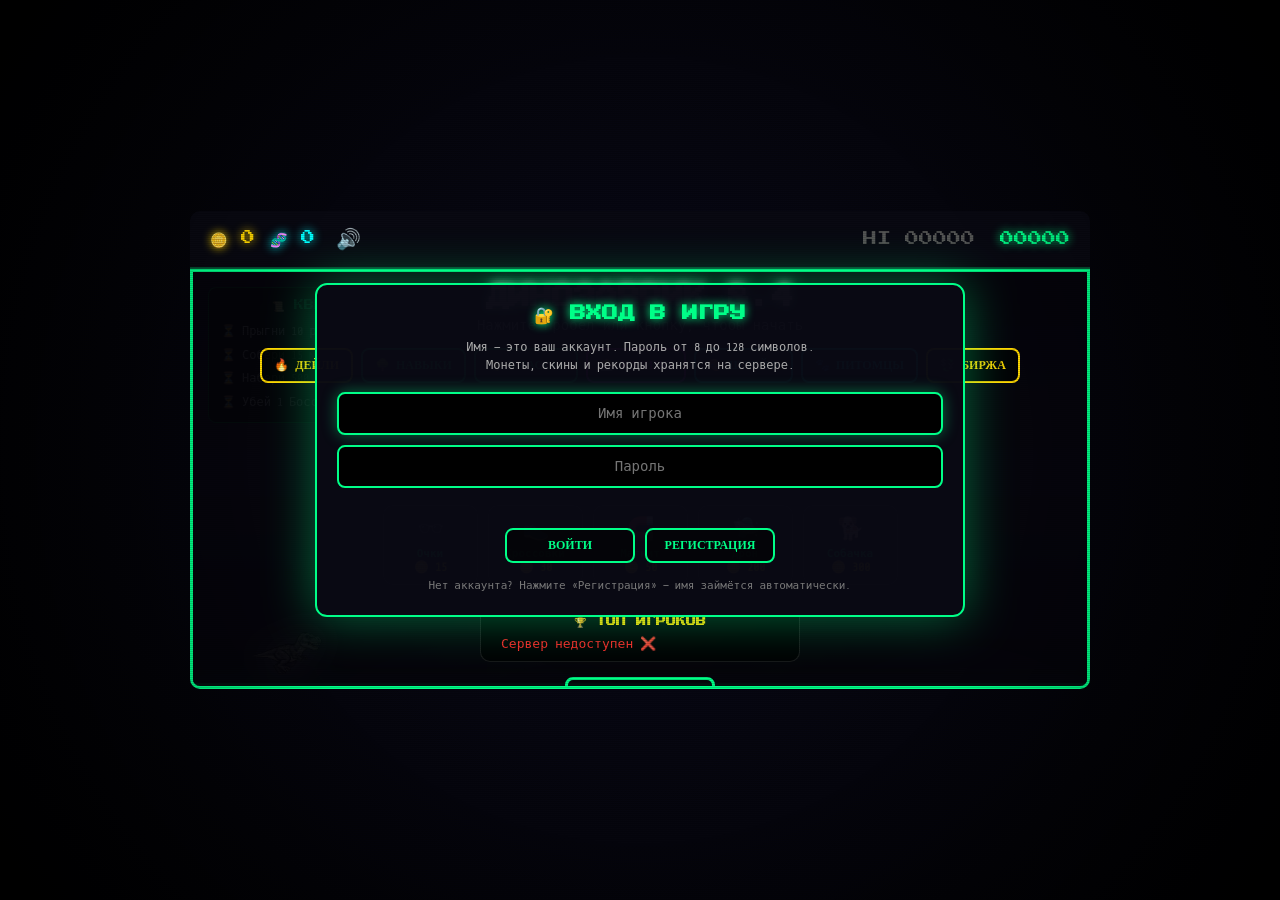
<file: index.html>
<!DOCTYPE html>
<html lang="ru">
<head>
    <meta charset="UTF-8">
    <meta name="viewport" content="width=device-width, initial-scale=1.0, maximum-scale=1.0, user-scalable=no, viewport-fit=cover">
    <meta name="apple-mobile-web-app-capable" content="yes">
    <meta name="apple-mobile-web-app-status-bar-style" content="black-translucent">
    <title>Dino Ultimate RPG 8.4</title>
    <link rel="preconnect" href="https://fonts.googleapis.com">
    <link rel="preconnect" href="https://fonts.gstatic.com" crossorigin>
    <link href="https://fonts.googleapis.com/css2?family=Press+Start+2P&family=Share+Tech+Mono&display=swap" rel="stylesheet">
    <link rel="stylesheet" href="style.css">
</head>
<body>

    <div class="crt-overlay"></div>
    <div class="vignette"></div>

    <div class="top-panel">
        <div class="hud-left">
            <div id="coins-display">🪙 0</div>
            <div id="dna-display">🧬 0</div>
            <div id="loop-badge" style="display:none;">♾️ x1</div>
            <div id="god-badge" style="display:none;">👻</div>
            <div id="daily-badge" style="display:none; color:#ffd700; font-size:10px;">🔥 DAILY</div>
            <button id="mute-btn" class="icon-btn">🔊</button>
            <div id="player-badge" style="display:none;">
                <span id="player-badge-name">—</span>
                <button id="logout-btn" class="icon-btn" title="Выйти из аккаунта">🚪</button>
            </div>
        </div>
        <div class="score-board">
            <span id="high-score">HI 00000</span>
            <span id="score">00000</span>
        </div>
    </div>

    <div class="game-container biome-desert" id="main-game">
        <div class="bg-hypnotic"></div>
        <div class="bg-layer bg-far"></div>
        <div class="bg-layer bg-near"></div>
        <div class="ground-line"></div>
        <div id="world-boss-bar"><div id="world-boss-fill"></div></div>

        <div id="lives-display" style="display:none;">❤️</div>
        <div id="event-banner" style="display:none;"></div>

        <div id="boss-hp-container" style="display: none;">
            <div id="boss-name">БОСС</div>
            <div id="boss-hp-bar"><div id="boss-hp-fill"></div></div>
        </div>

        <div id="combo-display" style="display:none;">COMBO x2!</div>
        <div id="active-buffs"></div>
        <div id="active-artifacts"></div>
        <div id="pet-drone" style="display:none;">🛸</div>
        <div id="pet-dog" style="display:none;">🐕</div>

        <div class="quest-panel">
            <div class="quest-title">📜 КВЕСТЫ</div>
            <div id="quest-list"></div>
        </div>

        <div id="clouds" style="z-index: 1; position: absolute; inset: 0; pointer-events: none;"></div>
        <div id="trail-container" style="z-index: 9; position: absolute; inset: 0; pointer-events: none;"></div>
        <div id="obstacles" style="z-index: 5; position: absolute; inset: 0; pointer-events: none;"></div>
        <div id="coins-container" style="z-index: 6; position: absolute; inset: 0; pointer-events: none;"></div>
        <div id="powerups-container" style="z-index: 7; position: absolute; inset: 0; pointer-events: none;"></div>
        <div id="particles-container" style="z-index: 9; position: absolute; inset: 0; pointer-events: none;"></div>
        <div id="boss-container" style="z-index: 8; position: absolute; inset: 0; pointer-events: none;"></div>

        <div class="player" id="player-character"></div>

        <div id="auth-modal" class="modal auth-modal" style="display: none;">
            <h2>🔐 ВХОД В ИГРУ</h2>
            <p class="auth-hint">Имя — это ваш аккаунт. Пароль от 8 до 128 символов.<br>Монеты, скины и рекорды хранятся на сервере.</p>
            <div class="auth-fields">
                <input id="auth-name-input" type="text" maxlength="20" autocomplete="username" placeholder="Имя игрока">
                <input id="auth-password-input" type="password" maxlength="128" autocomplete="current-password" placeholder="Пароль">
            </div>
            <div id="auth-error" class="auth-error"></div>
            <div class="auth-actions">
                <button id="auth-login-btn" class="action-btn">ВОЙТИ</button>
                <button id="auth-register-btn" class="action-btn">РЕГИСТРАЦИЯ</button>
            </div>
            <p class="auth-note">Нет аккаунта? Нажмите «Регистрация» — имя займётся автоматически.</p>
        </div>

        <div id="game-menu">
            <h1 id="menu-title">ДИНОЗАВРИК 8.4</h1>
            <p id="menu-text">Нажмите Пробел или кнопку, чтобы начать</p>
            
            <div class="menu-actions">
                <button id="daily-challenge-btn" class="action-btn" style="border-color:#ffd700; color:#ffd700;">🔥 ДЕЙЛИ</button>
                <button id="skill-btn" class="action-btn">🌳 НАВЫКИ</button>
                <button id="skins-btn" class="action-btn">🦖 КЛАССЫ</button>
                <button id="roulette-btn" class="action-btn" style="border-color:#ff00ff; color:#ff00ff;">🎰 КАЗИНО</button>
                <button id="trail-btn" class="action-btn" style="border-color:#00ffff; color:#00ffff;">🎨 ШЛЕЙФ</button>
                <button id="pets-btn" class="action-btn" style="border-color:#00ffff; color:#00ffff;">🐾 ПИТОМЦЫ</button>
                <button id="exchange-btn" class="action-btn" style="border-color:#ffd700; color:#ffd700;">💱 БИРЖА</button>
                <button id="world-boss-btn" class="action-btn" style="border-color:#ff2a2a; color:#ff2a2a;">🌍 МИРОВОЙ БОСС</button>
                <button id="god-mode-btn" class="action-btn">💀 БЕССМЕРТИЕ: ВЫКЛ</button>
                <a href="leaderboard.html" class="action-btn">🏆 РЕКОРДЫ</a>
            </div>

            <div class="checkpoint-selector">
                <span>Стартовать с:</span>
                <select id="start-biome-select">
                    <option value="0">Пустыня</option>
                    <option value="1" disabled>Джунгли</option>
                    <option value="2" disabled>Ледники</option>
                    <option value="3" disabled>Вулкан</option>
                    <option value="4" disabled>Киберпанк</option>
                </select>
            </div>

            <div class="shop-container">
                <button id="buy-glasses-btn" class="shop-btn"><span class="icon">🕶️</span><span class="title">Очки</span><span class="price">🪙 15</span></button>
                <button id="buy-shoes-btn" class="shop-btn"><span class="icon">👟</span><span class="title">Кроссовки</span><span class="price">🪙 30</span></button>
                <button id="buy-magnet-btn" class="shop-btn"><span class="icon">🧲</span><span class="title">Магнит</span><span class="price">🪙 50</span></button>
                <button id="buy-pet-btn" class="shop-btn"><span class="icon">🛸</span><span class="title">Дрон</span><span class="price">🪙 200</span></button>
                <button id="buy-dog-btn" class="shop-btn"><span class="icon">🐕</span><span class="title">Собачка</span><span class="price">🪙 300</span></button>
            </div>

            <div class="leaderboard">
                <h3>🏆 ТОП ИГРОКОВ</h3>
                <div id="leaderboard-list">Загрузка...</div>
            </div>

            <input type="text" id="player-name-input" placeholder="Введите имя для рекорда" maxlength="20" style="display: none;">
            <button id="save-record-btn" style="display: none;">💾 СОХРАНИТЬ РЕКОРД</button>
            <button id="start-btn">ИГРАТЬ</button>
        </div>

        <div id="skill-modal" class="modal" style="display: none;">
            <h2>🌳 ДРЕВО НАВЫКОВ</h2>
            <div class="skill-tree">
                <div class="skill-branch">
                    <h3>⚔️ СИЛА</h3>
                    <button class="skill-btn" data-id="f_dmg">Урон оружия x2<br><small>30 🧬</small></button>
                    <button class="skill-btn" data-id="f_hp">+1 жизнь<br><small>50 🧬</small></button>
                </div>
                <div class="skill-branch">
                    <h3>🏃 ЛОВКОСТЬ</h3>
                    <button class="skill-btn" data-id="a_jump">Прыжок +20%<br><small>30 🧬</small></button>
                    <button class="skill-btn" data-id="a_magnet">Магнит x2<br><small>50 🧬</small></button>
                </div>
                <div class="skill-branch">
                    <h3>🍀 УДАЧА</h3>
                    <button class="skill-btn" data-id="l_coin">Монеты x2<br><small>30 🧬</small></button>
                    <button class="skill-btn" data-id="l_event">Удача в событиях<br><small>50 🧬</small></button>
                </div>
            </div>
            <button class="close-modal-btn">ЗАКРЫТЬ</button>
        </div>

        <div id="skins-modal" class="modal" style="display: none;">
            <h2>🦖 ВЫБОР КЛАССА</h2>
            <div class="skins-grid" id="skins-grid"></div>
            <button class="close-modal-btn">ЗАКРЫТЬ</button>
        </div>

        <div id="story-modal" class="modal story-modal" style="display: none;">
            <h2 id="story-title">ГЛАВА 1</h2>
            <div id="story-text" class="story-text"></div>
            <button id="story-next-btn" class="action-btn" style="font-size: 14px; padding: 12px 30px; margin-top: 20px;">ВПЕРЕД ▶</button>
        </div>

        <div id="artifact-modal" class="modal artifact-modal" style="display: none;">
            <h2>🎁 ВЫБЕРИ АРТЕФАКТ</h2>
            <p style="color: #aaa; font-size: 12px; margin-bottom: 15px;">Они изменят твой забег навсегда!</p>
            <div class="artifact-grid" id="artifact-grid"></div>
        </div>

        <div id="altar-modal" class="modal altar-modal" style="display: none; border-color: #ff00ff;">
            <h2 style="color: #ff00ff; text-shadow: 0 0 10px #ff00ff;">☠️ АЛТАРЬ КРОВИ</h2>
            <div class="story-text" style="text-align: center; font-size: 14px;">
                Древний дух предлагает сделку:<br><br>
                Ты отдаешь <strong>1 сердце ❤️</strong><br>
                Взамен получаешь <strong>3 случайных артефакта 🎁</strong>
            </div>
            <div style="display: flex; gap: 10px; justify-content: center; margin-top: 20px;">
                <button id="altar-accept-btn" class="action-btn" style="border-color: #ff00ff; color: #ff00ff;">СДЕЛКА</button>
                <button id="altar-decline-btn" class="action-btn" style="border-color: #555; color: #888;">ОТКАЗАТЬСЯ</button>
            </div>
        </div>

        <div id="roulette-modal" class="modal roulette-modal casino-modal" style="display: none;">
    <h2 style="color: #ff00ff; text-shadow: 0 0 10px #ff00ff;">🎰 КАЗИНО «DINO LUCK»</h2>
    <div class="casino-stats">
        🪙 <span id="casino-coins-display">0</span>
        <span class="casino-stats-mini" id="casino-wagered">Поставлено: 0</span>
        <span class="casino-stats-mini" id="casino-won">Выиграно: 0</span>
    </div>

    <div class="casino-tabs">
        <button class="casino-tab-btn active" data-tab="roulette">🎰 Рулетка</button>
        <button class="casino-tab-btn" data-tab="coinflip">🪙 Монетка</button>
        <button class="casino-tab-btn" data-tab="dice">🎲 Кости</button>
        <button class="casino-tab-btn" data-tab="jackpot">💎 Джекпот</button>
    </div>

    <!-- РУЛЕТКА -->
    <div class="casino-panel active" data-panel="roulette">
        <p style="color: #aaa; font-size: 12px; margin: 10px 0;">Ставка: <strong style="color:#ffd700;">50 🪙</strong></p>
        <div class="roulette-slots">
            <div class="roulette-slot" id="slot-1">🎁</div>
            <div class="roulette-slot" id="slot-2">🎁</div>
            <div class="roulette-slot" id="slot-3">🎁</div>
        </div>
        <div id="roulette-result" class="roulette-result" style="display:none;"></div>
        <button id="roulette-spin-btn" class="action-btn" style="border-color: #ff00ff; color: #ff00ff; font-size: 14px; padding: 12px 30px; margin-top: 15px;">КРУТИТЬ (50 🪙)</button>
    </div>

    <!-- МОНЕТКА -->
    <div class="casino-panel" data-panel="coinflip" style="display:none;">
        <p style="color: #aaa; font-size: 12px; margin: 10px 0;">Ставка: <strong style="color:#ffd700;">25 🪙</strong> · Выигрыш: <strong style="color:#00ff88;">x2</strong></p>
        <div class="coin-flip-display" id="coin-flip-display">🪙</div>
        <div id="coinflip-result" class="roulette-result" style="display:none;"></div>
        <div style="display:flex; gap:10px; justify-content:center; margin-top:15px; flex-wrap:wrap;">
            <button id="coinflip-heads-btn" class="action-btn" style="border-color:#ffd700; color:#ffd700;">👑 ОРЁЛ (25 🪙)</button>
            <button id="coinflip-tails-btn" class="action-btn" style="border-color:#00ffff; color:#00ffff;">🪙 РЕШКА (25 🪙)</button>
        </div>
    </div>

    <!-- КОСТИ -->
    <div class="casino-panel" data-panel="dice" style="display:none;">
        <p style="color: #aaa; font-size: 12px; margin: 10px 0;">Ставка: <strong style="color:#ffd700;">10 🪙</strong> · Выигрыш: <strong style="color:#00ff88;">x5</strong></p>
        <div class="dice-display" id="dice-display">🎲</div>
        <div class="dice-grid" id="dice-grid">
            <button class="dice-btn" data-value="1">1</button>
            <button class="dice-btn" data-value="2">2</button>
            <button class="dice-btn" data-value="3">3</button>
            <button class="dice-btn" data-value="4">4</button>
            <button class="dice-btn" data-value="5">5</button>
            <button class="dice-btn" data-value="6">6</button>
        </div>
        <div id="dice-result" class="roulette-result" style="display:none;"></div>
        <button id="dice-roll-btn" class="action-btn" style="border-color:#00ff88; color:#00ff88; margin-top:15px;">БРОСИТЬ (10 🪙)</button>
    </div>

    <!-- ДЖЕКПОТ -->
    <div class="casino-panel" data-panel="jackpot" style="display:none;">
        <p style="color: #aaa; font-size: 12px; margin: 10px 0;">Ставка: <strong style="color:#ffd700;">150 🪙</strong> · Шанс на <strong style="color:#ff00ff;">ДЖЕКПОТ</strong></p>
        <div class="roulette-slots">
            <div class="roulette-slot" id="jackpot-slot-1">💎</div>
            <div class="roulette-slot" id="jackpot-slot-2">💎</div>
            <div class="roulette-slot" id="jackpot-slot-3">💎</div>
        </div>
        <div id="jackpot-result" class="roulette-result" style="display:none;"></div>
        <button id="jackpot-spin-btn" class="action-btn" style="border-color: #ff00ff; color: #ff00ff; font-size: 14px; padding: 12px 30px; margin-top: 15px;">КРУТИТЬ (150 🪙)</button>
    </div>

    <button class="close-modal-btn roulette-close-btn">ЗАКРЫТЬ</button>
</div>

        <div id="trail-modal" class="modal" style="display: none; border-color: #00ffff; box-shadow: 0 0 50px rgba(0,255,255,0.4);">
            <h2 style="color: #00ffff; text-shadow: 0 0 10px #00ffff;">🎨 ВЫБОР ШЛЕЙФА</h2>
            <p style="color: #aaa; font-size: 12px; margin: 10px 0;">Шлейфы можно выиграть в рулетке.</p>
            <div class="trail-grid" id="trail-grid"></div>
            <button class="close-modal-btn">ЗАКРЫТЬ</button>
        </div>

        <div id="exchange-modal" class="modal" style="display: none; border-color: #ffd700; box-shadow: 0 0 50px rgba(255,215,0,0.4);">
            <h2 style="color: #ffd700; text-shadow: 0 0 10px #ffd700;">💱 БИРЖА ДНК</h2>
            <div class="exchange-rate" id="exchange-rate-display">Курс: 1 🧬 = ? 🪙</div>
            <div style="color: #aaa; font-size: 11px; margin: 10px 0 20px 0;">Курс обновляется каждый день в 00:00 UTC</div>
            <div class="exchange-buttons">
                <button id="exchange-buy-btn" class="action-btn" style="border-color: #00ff88; color: #00ff88;">КУПИТЬ 10 🧬</button>
                <button id="exchange-sell-btn" class="action-btn" style="border-color: #ff8c00; color: #ff8c00;" disabled title="Продажа ДНК отключена: сервер не может проверить клиентскую ДНК">ПРОДАЖА ОТКЛЮЧЕНА</button>
            </div>
            <p class="exchange-note">Продажа ДНК отключена: сервер не может проверить клиентскую ДНК, поэтому такие монеты было бы слишком легко накрутить.</p>
            <div style="margin-top: 20px; color: #888; font-size: 13px;">
                Баланс: <span style="color:#ffd700;">🪙 <span id="exchange-coins">0</span></span> · 
                <span style="color:#00ffff;">🧬 <span id="exchange-dna">0</span></span>
            </div>
            <button class="close-modal-btn exchange-close-btn">ЗАКРЫТЬ</button>
        </div>

        <div id="pets-modal" class="modal" style="display: none; border-color: #00ffff; box-shadow: 0 0 50px rgba(0,255,255,0.4);">
            <h2 style="color: #00ffff; text-shadow: 0 0 10px #00ffff;">🐾 ЭВОЛЮЦИЯ ПИТОМЦЕВ</h2>
            <p style="color: #aaa; font-size: 12px; margin: 10px 0;">Улучшайте питомцев за ДНК 🧬</p>
            <div class="pets-grid">
                <div class="pet-card" id="dog-card">
                    <div class="pet-icon">🐕</div>
                    <div class="pet-name">Собачка</div>
                    <div class="pet-level" id="dog-level-display">Ур. 1</div>
                    <div class="pet-stats" id="dog-stats-display"></div>
                    <button id="dog-upgrade-btn" class="pet-upgrade-btn">УЛУЧШИТЬ</button>
                </div>
                <div class="pet-card" id="drone-card">
                    <div class="pet-icon">🛸</div>
                    <div class="pet-name">Дрон</div>
                    <div class="pet-level" id="drone-level-display">Ур. 1</div>
                    <div class="pet-stats" id="drone-stats-display"></div>
                    <button id="drone-upgrade-btn" class="pet-upgrade-btn">УЛУЧШИТЬ</button>
                </div>
            </div>
            <button class="close-modal-btn pets-close-btn">ЗАКРЫТЬ</button>
        </div>

        <!-- НОВОЕ: Модалка Мирового Босса -->
        <div id="world-boss-modal" class="modal world-boss-modal" style="display: none;">
            <div class="wb-header" id="world-boss-title">🌍 МИРОВОЙ БОСС</div>
            <div class="wb-hp-container">
                <div class="wb-hp-fill" id="world-boss-hp-fill"></div>
                <div class="wb-hp-text" id="world-boss-hp-text">0 / 0 HP</div>
            </div>
            <div class="wb-status" id="world-boss-status">Загрузка...</div>
            <div style="color:#aaa; font-size:12px; margin:10px 0;">Ваш вклад: <span id="world-boss-your-damage" style="color:#00ff88; font-weight:bold;">0</span></div>
            <div class="wb-top-list" id="world-boss-top-list">Загрузка...</div>
            <button id="world-boss-claim-btn" class="action-btn wb-claim-btn" style="display:none;">🎁 ЗАБРАТЬ НАГРАДУ (500 🪙 + 200 🧬)</button>
            <div style="margin-top: 10px; display: flex; gap: 10px; justify-content: center; flex-wrap: wrap;">
                <button id="world-boss-refresh-btn" class="action-btn" style="border-color:#00ffff; color:#00ffff;">🔄 ОБНОВИТЬ</button>
                <button class="close-modal-btn world-boss-close-btn">ЗАКРЫТЬ</button>
            </div>
        </div>
    </div>

    <div class="mobile-controls">
        <button id="mobile-jump-btn">⬆️</button>
    </div>

    <script src="script.js"></script>
</body>
</html>
</file>
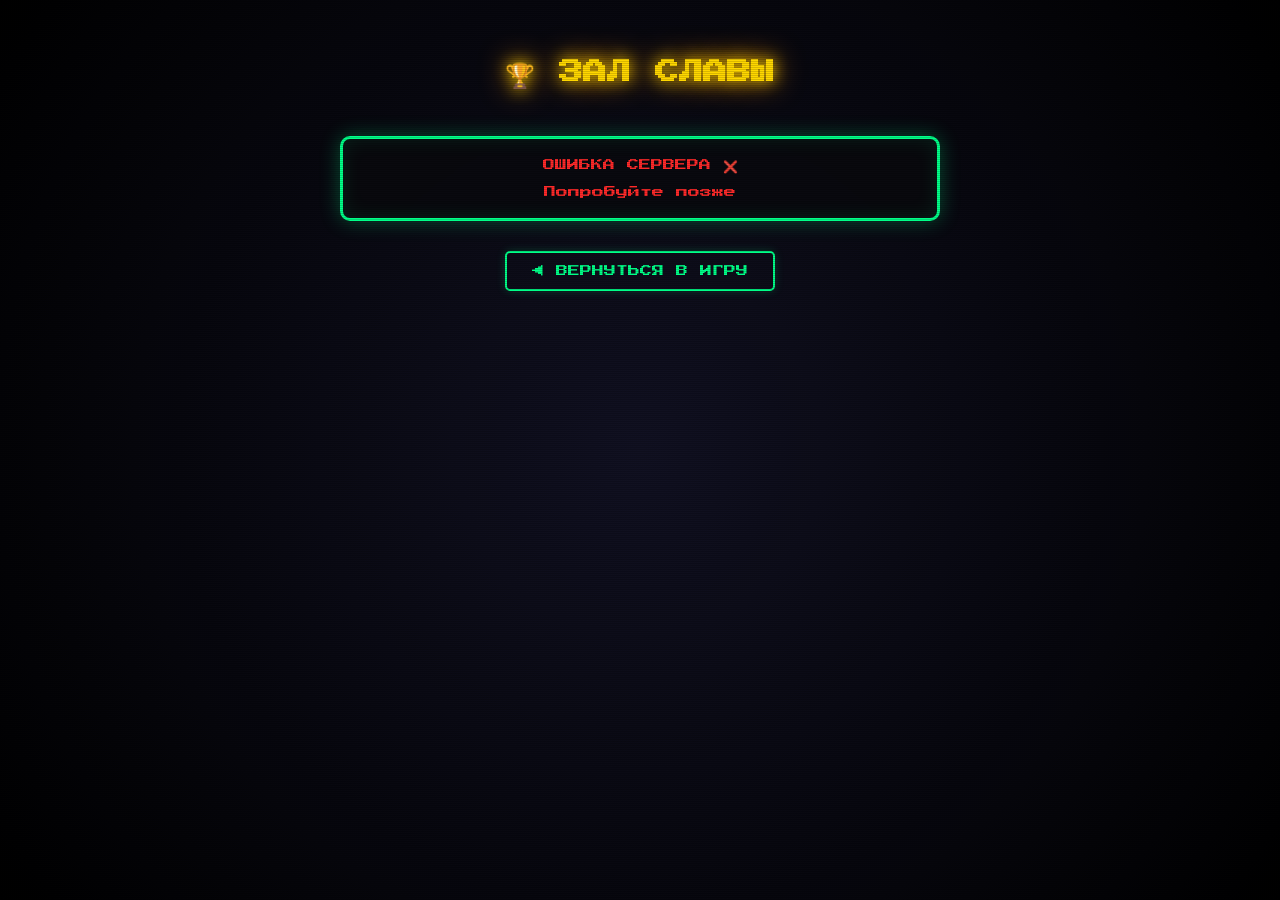
<file: leaderboard.html>
<!DOCTYPE html>
<html lang="ru">
<head>
    <meta charset="UTF-8">
    <meta name="viewport" content="width=device-width, initial-scale=1.0, maximum-scale=1.0, user-scalable=no">
    <title>ТОП ИГРОКОВ - Dino RPG</title>
    <link rel="preconnect" href="https://fonts.googleapis.com">
    <link rel="preconnect" href="https://fonts.gstatic.com" crossorigin>
    <link href="https://fonts.googleapis.com/css2?family=Press+Start+2P&family=Share+Tech+Mono&display=swap" rel="stylesheet">
    
    <style>
        * { box-sizing: border-box; -webkit-tap-highlight-color: transparent; }
        body {
            margin: 0; padding: 0; background-color: #05050a;
            background-image: radial-gradient(circle at center, #111122 0%, #000 100%);
            color: #fff; font-family: 'Share Tech Mono', monospace;
            display: flex; flex-direction: column; align-items: center;
            min-height: 100vh; padding: 20px;
        }

        /* Эффект сканирующих линий (CRT) */
        .crt-overlay {
            position: fixed; top: 0; left: 0; width: 100vw; height: 100vh;
            background: repeating-linear-gradient(0deg, rgba(0,0,0,0.15), rgba(0,0,0,0.15) 1px, transparent 1px, transparent 2px);
            pointer-events: none; z-index: 9999;
        }

        h1 {
            font-family: 'Press Start 2P', cursive; color: #ffd700;
            text-shadow: 0 0 15px #ffd700, 0 0 30px #ff8c00;
            text-align: center; margin-top: 40px; font-size: 24px;
        }

        .leaderboard-container {
            width: 100%; max-width: 600px;
            background: rgba(10, 10, 15, 0.85); border: 3px solid #00ff88;
            border-radius: 10px; padding: 20px;
            box-shadow: 0 0 20px rgba(0, 255, 136, 0.3), inset 0 0 20px rgba(0, 255, 136, 0.1);
            margin-top: 30px; backdrop-filter: blur(5px);
        }

        .player-row {
            display: flex; justify-content: space-between; align-items: center;
            padding: 15px 10px; border-bottom: 1px dashed #333;
            font-size: 18px; transition: all 0.2s;
        }
        
        .player-row:last-child { border-bottom: none; }
        .player-row:hover { background: rgba(0, 255, 136, 0.1); transform: scale(1.02); }

        .rank { font-family: 'Press Start 2P', cursive; font-size: 14px; color: #888; width: 40px; }
        .name { flex-grow: 1; color: #fff; text-shadow: 0 0 5px rgba(255,255,255,0.5); word-break: break-all; margin-right: 10px; }
        .score { font-family: 'Press Start 2P', cursive; color: #00ff88; text-shadow: 0 0 10px #00ff88; font-size: 16px; }

        /* Стили для топ-3 */
        .player-row:nth-child(1) .rank { color: #ffd700; text-shadow: 0 0 10px #ffd700; }
        .player-row:nth-child(2) .rank { color: #c0c0c0; text-shadow: 0 0 10px #c0c0c0; }
        .player-row:nth-child(3) .rank { color: #cd7f32; text-shadow: 0 0 10px #cd7f32; }
        
        .player-row:nth-child(1) .name { color: #ffd700; }

        .loading { text-align: center; color: #00ff88; font-family: 'Press Start 2P', cursive; font-size: 12px; animation: blink 1s infinite alternate; }
        @keyframes blink { from { opacity: 0.5; } to { opacity: 1; } }

        .back-btn {
            margin-top: 30px; padding: 12px 25px;
            font-family: 'Press Start 2P', cursive; font-size: 12px;
            background: transparent; color: #00ff88; border: 2px solid #00ff88;
            cursor: pointer; text-decoration: none; border-radius: 5px;
            box-shadow: 0 0 10px rgba(0, 255, 136, 0.2);
            transition: all 0.2s;
        }
        .back-btn:hover { background: #00ff88; color: #000; box-shadow: 0 0 20px #00ff88; }
    </style>
</head>
<body>

    <div class="crt-overlay"></div>

    <h1>🏆 ЗАЛ СЛАВЫ</h1>

    <div class="leaderboard-container" id="board">
        <div class="loading">ЗАГРУЗКА РЕКОРДОВ...</div>
    </div>

    <a href="index.html" class="back-btn">◀ ВЕРНУТЬСЯ В ИГРУ</a>

    <script>
        // Ссылка должна совпадать с API_BASE в script.js
        const API_BASE = (() => {
            const override = new URLSearchParams(location.search).get('api');
            if (override) return override.replace(/\/+$/, '');
            if (location.hostname === 'localhost' || location.hostname === '127.0.0.1') {
                return 'http://127.0.0.1:8000';
            }
            return 'https://dino-game-backend-summer-tide-6155.fly.dev';
        })();

        // Функция для защиты от XSS (чтобы нельзя было ввести <script> в имя)
        function escapeHTML(str) {
            return str.replace(/[&<>'"]/g, 
                tag => ({
                    '&': '&amp;',
                    '<': '&lt;',
                    '>': '&gt;',
                    "'": '&#39;',
                    '"': '&quot;'
                }[tag] || tag)
            );
        }

        async function fetchLeaderboard() {
            const board = document.getElementById('board');
            try {
                // Делаем запрос к нашему серверу на Fly.io
                const response = await fetch(`${API_BASE}/api/leaderboard`);
                if (!response.ok) throw new Error('Network response was not ok');
                
                const data = await response.json();
                board.innerHTML = ''; // Очищаем надпись "Загрузка"

                if (data.length === 0) {
                    board.innerHTML = '<div class="loading">Пока никто не играл. Стань первым!</div>';
                    return;
                }

                // Перебираем всех игроков и создаем красивые строчки
                data.forEach((player, index) => {
                    const row = document.createElement('div');
                    row.className = 'player-row';
                    
                    // Добавляем медальки для топ-3
                    let medal = '';
                    if (index === 0) medal = '🥇';
                    else if (index === 1) medal = '🥈';
                    else if (index === 2) medal = '🥉';

                    // Используем escapeHTML для имени игрока
                    row.innerHTML = `
                        <div class="rank">${medal || (index + 1) + '.'}</div>
                        <div class="name">${escapeHTML(player.name)}</div>
                        <div class="score">${player.score}</div>
                    `;
                    board.appendChild(row);
                });
            } catch (error) {
                console.error(error);
                board.innerHTML = '<div class="loading" style="color:#ff2a2a;">ОШИБКА СЕРВЕРА ❌<br><br>Попробуйте позже</div>';
            }
        }

        // Запускаем загрузку при открытии страницы
        fetchLeaderboard();
    </script>
</body>
</html>
</file>
<file: style.css>
/* --- БАЗОВЫЕ СТИЛИ --- */
* { box-sizing: border-box; -webkit-tap-highlight-color: transparent; }
body {
    margin: 0; padding: 0; background-color: #020205;
    background-image: radial-gradient(circle at center, #0a0a1a 0%, #000 100%);
    color: #fff; font-family: 'Share Tech Mono', monospace;
    display: flex; flex-direction: column; align-items: center; justify-content: center;
    height: 100vh; height: 100dvh; overflow: hidden; user-select: none; touch-action: none;
}
.crt-overlay { position: fixed; top: 0; left: 0; width: 100vw; height: 100vh; background: repeating-linear-gradient(0deg, rgba(0,0,0,0.15), rgba(0,0,0,0.15) 1px, transparent 1px, transparent 2px); pointer-events: none; z-index: 9999; }
.vignette { position: fixed; top: 0; left: 0; width: 100vw; height: 100vh; background: radial-gradient(circle, transparent 50%, rgba(0,0,0,0.8) 150%); pointer-events: none; z-index: 9998; }

.top-panel { width: 100%; max-width: 900px; display: flex; justify-content: space-between; align-items: center; padding: 15px 20px; background: rgba(10, 10, 20, 0.95); border-bottom: 2px solid rgba(0, 255, 136, 0.3); border-radius: 10px 10px 0 0; font-family: 'Press Start 2P', cursive; font-size: 14px; z-index: 10; }
.hud-left { display: flex; align-items: center; gap: 15px; }
#coins-display { color: #ffd700; text-shadow: 0 0 10px #ffd700; }
#dna-display { color: #00ffff; text-shadow: 0 0 10px #00ffff; }
#loop-badge { display: none; color: #00ffff; font-size: 11px; padding: 3px 8px; border: 2px solid #00ffff; border-radius: 6px; text-shadow: 0 0 8px #00ffff; animation: loopPulse 1.5s ease-in-out infinite alternate; }
@keyframes loopPulse { 0% { box-shadow: 0 0 5px #00ffff; } 100% { box-shadow: 0 0 20px #00ffff, inset 0 0 8px rgba(0,255,255,0.3); } }
#god-badge { display: none; font-size: 18px; padding: 2px 6px; border: 2px solid #ffd700; border-radius: 6px; animation: godPulse 1s ease-in-out infinite alternate; }
@keyframes godPulse { 0% { box-shadow: 0 0 5px #ffd700; } 100% { box-shadow: 0 0 20px #ffd700, inset 0 0 8px rgba(255,215,0,0.3); } }
#daily-badge { display: none; color: #ffd700; font-size: 10px; }
.icon-btn { background: none; border: none; font-size: 20px; cursor: pointer; transition: transform 0.2s; }
.icon-btn:hover { transform: scale(1.2); }
.score-board { display: flex; gap: 25px; }
#high-score { color: #555; }
#score { color: #00ff88; text-shadow: 0 0 10px #00ff88; }

#lives-display { position: absolute; top: 60px; right: 20px; font-size: 24px; z-index: 60; filter: drop-shadow(0 0 5px #ff2a2a); display: flex; gap: 5px; }
#event-banner { position: absolute; top: 50%; left: 50%; transform: translate(-50%, -50%); font-family: 'Press Start 2P'; font-size: 24px; z-index: 200; text-align: center; pointer-events: none; text-shadow: 0 0 20px currentColor; animation: eventPulse 1.5s ease-out infinite; }
@keyframes eventPulse { 0% { opacity: 0; transform: translate(-50%, -50%) scale(0.5); } 20% { opacity: 1; transform: translate(-50%, -50%) scale(1.05); } 100% { opacity: 1; transform: translate(-50%, -50%) scale(1); } }

.game-container { 
    position: relative; width: 100%; max-width: 900px; height: 420px; max-height: 55vh; 
    border: 3px solid #00ff88; border-radius: 0 0 10px 10px; overflow: hidden; 
    transition: background 1.5s ease, background-color 1.5s ease, border-color 1.5s ease;
}
.game-container.shake { animation: shake 0.4s cubic-bezier(.36,.07,.19,.97) both; }
@keyframes shake { 10%, 90% { transform: translate3d(-1px, 0, 0); } 20%, 80% { transform: translate3d(2px, 0, 0); } 30%, 50%, 70% { transform: translate3d(-4px, 0, 0); } 40%, 60% { transform: translate3d(4px, 0, 0); } }
.game-container.overdrive { box-shadow: inset 0 0 50px rgba(255, 0, 0, 0.6); border-color: #ff0000; }
.ground-line { position: absolute; bottom: 0; left: 0; width: 100%; height: 3px; background-color: #00ff88; box-shadow: 0 0 20px #00ff88; z-index: 10; transition: background-color 1s, box-shadow 1s; }

.biome-desert { background: linear-gradient(to bottom, #1a0b2e 0%, #2d1b4e 50%, #0d0518 100%); }
.biome-jungle { background: linear-gradient(to bottom, #051a11 0%, #0d3b22 50%, #020a06 100%); border-color: #00ff88; }
.biome-ice { background: linear-gradient(to bottom, #05142e 0%, #0f2b54 50%, #020612 100%); border-color: #00d4ff; }
.biome-volcano { background: linear-gradient(to bottom, #2e0505 0%, #54100f 50%, #120202 100%); border-color: #ff2a2a; }
.biome-cyber { background: linear-gradient(to bottom, #0b001a 0%, #2a004d 50%, #000 100%); border-color: #ff00ff; }
.biome-cyber .ground-line { background-color: #ff00ff; box-shadow: 0 0 20px #ff00ff; }

.bg-layer { position: absolute; bottom: 0; left: 0; width: 200%; height: 100%; background-repeat: repeat-x; background-position: bottom; pointer-events: none; will-change: transform; }
.bg-far { z-index: 1; animation: scrollBg 30s linear infinite; opacity: 0.2; }
.bg-near { z-index: 2; animation: scrollBg 15s linear infinite; opacity: 0.4; }
@keyframes scrollBg { from { transform: translateX(0); } to { transform: translateX(-50%); } }

.biome-desert .bg-far { background-image: url('data:image/svg+xml;utf8,<svg xmlns="http://www.w3.org/2000/svg" width="200" height="100"><path d="M0 100 Q50 60 100 100 T200 100 Z" fill="%232d1b4e"/></svg>'); background-size: 500px 200px; }
.biome-desert .bg-near { background-image: url('data:image/svg+xml;utf8,<svg xmlns="http://www.w3.org/2000/svg" width="200" height="100"><path d="M0 100 Q40 70 80 100 T160 100 T240 100 Z" fill="%231a0b2e"/></svg>'); background-size: 400px 150px; }
.biome-jungle .bg-far { background-image: url('data:image/svg+xml;utf8,<svg xmlns="http://www.w3.org/2000/svg" width="200" height="100"><circle cx="50" cy="80" r="40" fill="%230d3b22"/><circle cx="150" cy="90" r="50" fill="%230d3b22"/></svg>'); background-size: 400px 200px; }
.biome-jungle .bg-near { background-image: url('data:image/svg+xml;utf8,<svg xmlns="http://www.w3.org/2000/svg" width="200" height="100"><path d="M20 100 L30 50 L10 40 L35 45 L40 20 L50 45 L70 40 L50 55 L60 100 Z" fill="%23051a11"/><path d="M130 100 L140 60 L120 50 L145 55 L150 30 L160 55 L180 50 L160 65 L170 100 Z" fill="%23051a11"/></svg>'); background-size: 300px 150px; }
.biome-ice .bg-far { background-image: url('data:image/svg+xml;utf8,<svg xmlns="http://www.w3.org/2000/svg" width="200" height="100"><polygon points="0,100 50,40 100,100" fill="%230f2b54"/><polygon points="100,100 150,30 200,100" fill="%230f2b54"/></svg>'); background-size: 450px 180px; }
.biome-ice .bg-near { background-image: url('data:image/svg+xml;utf8,<svg xmlns="http://www.w3.org/2000/svg" width="200" height="100"><polygon points="0,100 30,60 60,100" fill="%2305142e"/><polygon points="50,100 90,70 130,100" fill="%2305142e"/><polygon points="120,100 160,50 200,100" fill="%2305142e"/></svg>'); background-size: 350px 150px; }
.biome-volcano .bg-far { background-image: url('data:image/svg+xml;utf8,<svg xmlns="http://www.w3.org/2000/svg" width="200" height="100"><path d="M0,100 L50,40 L100,100 Z" fill="%2354100f"/><path d="M100,100 L150,30 L200,100 Z" fill="%2354100f"/></svg>'); background-size: 500px 200px; }
.biome-volcano .bg-near { background-image: url('data:image/svg+xml;utf8,<svg xmlns="http://www.w3.org/2000/svg" width="200" height="100"><path d="M0,100 L40,60 L60,60 L100,100 Z" fill="%232e0505"/><path d="M80,100 L120,50 L150,50 L200,100 Z" fill="%232e0505"/></svg>'); background-size: 400px 150px; }
.biome-cyber .bg-far { background-image: url('data:image/svg+xml;utf8,<svg xmlns="http://www.w3.org/2000/svg" width="200" height="100"><rect x="0" y="0" width="200" height="100" fill="none" stroke="%23ff00ff" stroke-width="2" opacity="0.3"/><path d="M0 100 L200 0" stroke="%23ff00ff" stroke-width="1" opacity="0.2"/></svg>'); background-size: 100px 100px; }
.biome-cyber .bg-near { background-image: url('data:image/svg+xml;utf8,<svg xmlns="http://www.w3.org/2000/svg" width="200" height="100"><polygon points="0,100 50,40 100,100" fill="%230b001a"/><polygon points="100,100 150,30 200,100" fill="%230b001a"/></svg>'); background-size: 400px 150px; }

.bg-hypnotic { position: absolute; inset: 0; z-index: 0; pointer-events: none; opacity: 0.6; transition: background 1s ease; }
.biome-desert .bg-hypnotic { background: radial-gradient(circle at 50% 60%, rgba(255, 0, 128, 0.3) 0%, rgba(255, 215, 0, 0.1) 40%, transparent 70%); animation: pulseGlow 8s ease-in-out infinite alternate; }
@keyframes pulseGlow { 0% { opacity: 0.5; transform: scale(1); } 100% { opacity: 0.8; transform: scale(1.05); } }
.biome-jungle .bg-hypnotic { background: radial-gradient(circle at 20% 30%, rgba(0, 255, 136, 0.2) 0%, transparent 40%), radial-gradient(circle at 80% 70%, rgba(255, 0, 255, 0.15) 0%, transparent 40%); animation: floatFog 10s ease-in-out infinite alternate; }
@keyframes floatFog { 0% { transform: scale(1) translate(0, 0); } 100% { transform: scale(1.1) translate(2%, -2%); } }
.biome-ice .bg-hypnotic { background: linear-gradient(180deg, rgba(0, 212, 255, 0.15) 0%, transparent 100%), radial-gradient(ellipse at 50% 0%, rgba(136, 0, 255, 0.2) 0%, transparent 60%); animation: auroraPulse 6s ease-in-out infinite alternate; }
@keyframes auroraPulse { 0% { opacity: 0.4; } 100% { opacity: 0.8; } }
.biome-volcano .bg-hypnotic { background: radial-gradient(ellipse at 50% 110%, rgba(255, 42, 42, 0.4) 0%, transparent 60%); animation: lavaGlow 3s ease-in-out infinite alternate; }
@keyframes lavaGlow { 0% { opacity: 0.5; } 100% { opacity: 0.9; } }
.biome-cyber .bg-hypnotic { background: radial-gradient(circle at center, rgba(255, 0, 255, 0.15) 0%, transparent 70%), repeating-linear-gradient(0deg, transparent, transparent 40px, rgba(0, 255, 255, 0.05) 40px, rgba(0, 255, 255, 0.05) 41px), repeating-linear-gradient(90deg, transparent, transparent 40px, rgba(255, 0, 255, 0.05) 40px, rgba(255, 0, 255, 0.05) 41px); animation: cyberMove 5s linear infinite; }
@keyframes cyberMove { 0% { background-position: center, 0 0, 0 0; } 100% { background-position: center, 0 40px, 40px 0; } }

#boss-hp-container { position: absolute; top: 60px; left: 50%; transform: translateX(-50%); width: 60%; max-width: 500px; text-align: center; z-index: 100; }
#boss-name { font-family: 'Press Start 2P'; color: #ff2a2a; font-size: 14px; text-shadow: 0 0 10px #ff2a2a; margin-bottom: 5px; }
#boss-hp-bar { width: 100%; height: 15px; background: rgba(0,0,0,0.8); border: 2px solid #ff2a2a; border-radius: 10px; overflow: hidden; }
#boss-hp-fill { width: 100%; height: 100%; background: linear-gradient(90deg, #ff2a2a, #ff8c00); transition: width 0.3s ease; }
.boss { position: absolute; width: 90px; height: 90px; bottom: 40px; left: 100%; z-index: 8; background-image: url('data:image/svg+xml;utf8,<svg xmlns="http://www.w3.org/2000/svg" viewBox="0 0 100 100"><rect x="20" y="20" width="60" height="60" fill="%23ff00ff"/><rect x="30" y="30" width="15" height="15" fill="%23ffffff"/><rect x="55" y="30" width="15" height="15" fill="%23ffffff"/><rect x="35" y="60" width="30" height="10" fill="%23ffffff"/><path d="M 10 10 L 30 10 L 20 30 Z" fill="%23ff00ff"/><path d="M 90 10 L 70 10 L 80 30 Z" fill="%23ff00ff"/></svg>'); background-size: contain; background-repeat: no-repeat; filter: drop-shadow(0 0 20px #ff00ff); will-change: left, bottom; transition: filter 0.2s; }
.boss.shooting { filter: drop-shadow(0 0 40px #ffffff); }
.boss-projectile { position: absolute; width: 20px; height: 20px; background-color: #ff2a2a; border-radius: 50%; box-shadow: 0 0 15px #ff2a2a; z-index: 7; will-change: left, bottom; }
.drone-projectile { position: absolute; width: 12px; height: 12px; background-color: #00ffff; border-radius: 50%; box-shadow: 0 0 10px #00ffff, 0 0 20px #00ffff; z-index: 7; will-change: left, bottom; }

#combo-display { position: absolute; top: 25%; left: 50%; transform: translateX(-50%); font-family: 'Press Start 2P', cursive; font-size: 24px; color: #ffd700; text-shadow: 0 0 10px #ffd700, 0 0 20px #ff8c00; z-index: 50; pointer-events: none; animation: pop 0.3s ease-out; }
@keyframes pop { 0% { transform: translateX(-50%) scale(0.5); } 100% { transform: translateX(-50%) scale(1); } }
#active-buffs { position: absolute; top: 15px; left: 50%; transform: translateX(-50%); display: flex; gap: 10px; z-index: 50; font-size: 24px; pointer-events: none; }
.buff-icon { filter: drop-shadow(0 0 10px currentColor); animation: buffPulse 1s ease-in-out infinite alternate; }
@keyframes buffPulse { 0% { transform: scale(1); } 100% { transform: scale(1.15); } }

#active-artifacts { position: absolute; top: 150px; left: 15px; display: flex; flex-direction: column; gap: 5px; z-index: 50; font-size: 20px; pointer-events: none; }

#pet-drone { position: absolute; left: 0; bottom: 0; font-size: 30px; z-index: 9; will-change: left, bottom; transition: filter 0.2s; }
#pet-dog { position: absolute; left: 0; bottom: 0; font-size: 28px; z-index: 9; will-change: left, bottom; filter: drop-shadow(0 0 5px #8B4513); transition: filter 0.2s; }

.quest-panel { position: absolute; top: 15px; left: 15px; background: rgba(0, 0, 0, 0.85); border: 1px solid rgba(0, 255, 136, 0.5); border-radius: 8px; padding: 12px; width: 210px; z-index: 50; font-size: 12px; pointer-events: none; box-sizing: border-box; display: flex; flex-direction: column; }
.quest-title { color: #00ff88; font-size: 10px; text-align: center; font-family: 'Press Start 2P', cursive; margin-bottom: 12px; display: block; }
#quest-list { display: flex; flex-direction: column; gap: 8px; }
.quest-item { color: #ccc; line-height: 1.3; display: block; margin: 0; }
.quest-item.done { color: #00ff88; text-decoration: line-through; opacity: 0.6; }

.shop-container { display: flex; gap: 10px; margin-bottom: 20px; z-index: 50; justify-content: center; flex-wrap: wrap; }
.shop-btn { display: flex; flex-direction: column; align-items: center; background: rgba(15, 15, 25, 0.95); border: 1px solid rgba(255, 255, 255, 0.2); color: #fff; padding: 10px; border-radius: 10px; cursor: pointer; font-family: inherit; transition: all 0.3s; width: 95px; }
.shop-btn:hover:not(:disabled) { border-color: #00ff88; box-shadow: 0 0 15px rgba(0, 255, 136, 0.4); transform: translateY(-3px); }
.shop-btn:disabled { opacity: 0.4; cursor: not-allowed; border-color: rgba(0, 255, 136, 0.3); }
.shop-btn .icon { font-size: 22px; margin-bottom: 6px; }
.shop-btn .title { font-size: 11px; color: #00ff88; font-weight: bold; }
.shop-btn .price { font-size: 12px; color: #ffd700; font-weight: bold; }
.shop-btn.inactive { opacity: 0.5; border-color: #555 !important; box-shadow: none !important; filter: grayscale(1); }

.checkpoint-selector { display: flex; align-items: center; gap: 10px; margin-bottom: 15px; background: rgba(0,0,0,0.5); padding: 10px; border-radius: 8px; font-family: 'Share Tech Mono'; }
.checkpoint-selector select { background: #000; color: #00ff88; border: 1px solid #00ff88; padding: 5px; border-radius: 4px; outline: none; font-family: 'Share Tech Mono'; }

.player { position: absolute; bottom: 0; left: 50px; width: 80px; height: 80px; background-image: url('player.png'); background-size: 400% 200% !important; background-repeat: no-repeat; background-position: bottom left; z-index: 10; filter: drop-shadow(0 0 15px rgba(255, 255, 255, 0.8)); transition: opacity 0.1s; margin-bottom: -15px; }
.player.running { animation: run-trex 0.8s steps(1) infinite; }
@keyframes run-trex {
    0% { background-position: 0% 0%; } 12.5% { background-position: 33.333% 0%; } 25% { background-position: 66.666% 0%; } 37.5% { background-position: 100% 0%; }
    50% { background-position: 0% 100%; } 62.5% { background-position: 33.333% 100%; } 75% { background-position: 66.666% 100%; } 87.5% { background-position: 100% 100%; } 100% { background-position: 0% 0%; }
}
.player.god-mode-active { filter: drop-shadow(0 0 25px #ffd700) drop-shadow(0 0 40px #ffd700) brightness(1.3) !important; animation: godGlow 1s ease-in-out infinite alternate !important; }
@keyframes godGlow {
    0% { filter: drop-shadow(0 0 15px #ffd700) drop-shadow(0 0 25px #ff8c00) brightness(1.2) !important; }
    100% { filter: drop-shadow(0 0 35px #ffd700) drop-shadow(0 0 60px #ff8c00) brightness(1.5) !important; }
}
.player.skin-raptor { background-image: url('raptor.png') !important; background-size: 400% 300% !important; width: 110px; height: 85px; filter: drop-shadow(0 0 20px rgba(0, 255, 136, 0.8)); animation: run-raptor 1s steps(1) infinite; margin-bottom: -12px; }
@keyframes run-raptor {
    0% { background-position: 0% 0%; } 8.33% { background-position: 33.333% 0%; } 16.66% { background-position: 66.666% 0%; } 25% { background-position: 100% 0%; }
    33.33% { background-position: 0% 50%; } 41.66% { background-position: 33.333% 50%; } 50% { background-position: 66.666% 50%; } 58.33% { background-position: 100% 50%; }
    66.66% { background-position: 0% 100%; } 75% { background-position: 33.333% 100%; } 83.33% { background-position: 66.666% 100%; } 91.66% { background-position: 100% 100%; }
    100% { background-position: 0% 0%; }
}
.player.skin-ptero { background-image: url('ptero.png') !important; background-size: 400% 200% !important; width: 110px; height: 80px; filter: drop-shadow(0 0 20px rgba(255, 0, 255, 0.8)); animation: run-ptero 0.6s steps(1) infinite; margin-bottom: -10px; }
@keyframes run-ptero {
    0% { background-position: 0% 0%; } 12.5% { background-position: 33.333% 0%; } 25% { background-position: 66.666% 0%; } 37.5% { background-position: 100% 0%; }
    50% { background-position: 0% 100%; } 62.5% { background-position: 33.333% 100%; } 75% { background-position: 66.666% 100%; } 87.5% { background-position: 100% 100%; }
    100% { background-position: 0% 0%; }
}

.obstacle { position: absolute; bottom: 0; left: 0; background-size: contain; background-position: bottom center; background-repeat: no-repeat; z-index: 5; will-change: left; transition: filter 0.2s; }
.biome-desert .obstacle { background-image: url('data:image/svg+xml;utf8,<svg xmlns="http://www.w3.org/2000/svg" viewBox="0 0 100 100"><path d="M45,100 L45,40 Q45,30 55,30 Q65,30 65,40 L65,100 Z" fill="%2300ff88"/><path d="M45,70 L30,70 Q20,70 20,60 Q20,50 30,50 L45,50 Z" fill="%2300ff88"/><path d="M65,60 L80,60 Q90,60 90,50 Q90,40 80,40 L65,40 Z" fill="%2300ff88"/><circle cx="50" cy="20" r="8" fill="%2300ff88"/></svg>'); filter: brightness(1.2) drop-shadow(0 0 15px #00ff88); }
.biome-jungle .obstacle { background-image: url('data:image/svg+xml;utf8,<svg xmlns="http://www.w3.org/2000/svg" viewBox="0 0 100 100"><path d="M10,100 L20,60 L35,75 L50,20 L65,75 L80,60 L90,100 Z" fill="%2300ff88"/><path d="M20,60 L35,75 L50,20" stroke="%23ff00ff" stroke-width="4" fill="none"/><circle cx="50" cy="20" r="5" fill="%23ff00ff"/></svg>'); filter: brightness(1.5) drop-shadow(0 0 10px #00ff88); }
.biome-ice .obstacle { background-image: url('data:image/svg+xml;utf8,<svg xmlns="http://www.w3.org/2000/svg" viewBox="0 0 100 100"><polygon points="50,10 80,100 20,100" fill="%2300d4ff"/><polygon points="50,10 90,100 50,100" fill="%2300b4ff"/><polygon points="30,40 50,100 10,100" fill="%23008cff"/></svg>'); filter: brightness(1.5) drop-shadow(0 0 10px #00d4ff); }
.biome-volcano .obstacle { background-image: url('data:image/svg+xml;utf8,<svg xmlns="http://www.w3.org/2000/svg" viewBox="0 0 100 100"><path d="M10,100 L20,40 L50,10 L80,40 L90,100 Z" fill="%23ff2a2a"/><path d="M30,100 L40,50 L60,70 L70,100 Z" fill="%23ff8c00"/></svg>'); filter: brightness(1.2) drop-shadow(0 0 10px #ff8c00); }
.biome-cyber .obstacle { background-image: url('data:image/svg+xml;utf8,<svg xmlns="http://www.w3.org/2000/svg" viewBox="0 0 100 100"><rect x="20" y="20" width="60" height="80" fill="%23ff00ff" opacity="0.8"/><rect x="30" y="30" width="40" height="60" fill="%23ffffff" opacity="0.3"/></svg>'); filter: drop-shadow(0 0 10px #ff00ff); }

.obstacle.elite { filter: drop-shadow(0 0 20px #ffd700) brightness(1.5) !important; transform: scale(1.1); z-index: 6; }
.obstacle.elite::after { content: '⭐'; position: absolute; top: -20px; left: 50%; transform: translateX(-50%); font-size: 20px; text-shadow: 0 0 10px #ffd700; }

.altar { position: absolute; bottom: 0; left: 0; width: 50px; height: 50px; background-color: #222; border: 2px solid #ff00ff; border-radius: 50%; display: flex; align-items: center; justify-content: center; font-size: 24px; box-shadow: 0 0 20px #ff00ff; z-index: 6; will-change: left; }
.altar::before { content: '☠️'; }
.altar:hover { background-color: #440044; }

.obstacle.flying { bottom: 70px; width: 60px; height: 45px; background-size: contain; background-color: transparent; animation: fly 0.4s infinite alternate ease-in-out; }
.biome-desert .obstacle.flying { background-image: url('data:image/svg+xml;utf8,<svg xmlns="http://www.w3.org/2000/svg" viewBox="0 0 100 100"><path d="M 10 50 L 30 20 L 50 40 L 70 20 L 90 50 L 70 80 L 50 60 L 30 80 Z" fill="%23d4af37"/><circle cx="50" cy="50" r="8" fill="%238b4513"/><circle cx="50" cy="50" r="4" fill="%23000"/></svg>') !important; filter: drop-shadow(0 0 15px #d4af37) !important; }
.biome-jungle .obstacle.flying { background-image: url('data:image/svg+xml;utf8,<svg xmlns="http://www.w3.org/2000/svg" viewBox="0 0 100 100"><path d="M 10 50 L 30 20 L 50 40 L 70 20 L 90 50 L 70 80 L 50 60 L 30 80 Z" fill="%23ff0055"/><path d="M 40 50 L 60 50 L 50 70 Z" fill="%2300ff88"/><circle cx="50" cy="50" r="6" fill="%23ffff00"/></svg>') !important; filter: drop-shadow(0 0 15px #ff0055) !important; }
.biome-ice .obstacle.flying { background-image: url('data:image/svg+xml;utf8,<svg xmlns="http://www.w3.org/2000/svg" viewBox="0 0 100 100"><path d="M 10 50 L 30 20 L 50 40 L 70 20 L 90 50 L 70 80 L 50 60 L 30 80 Z" fill="%2300d4ff"/><circle cx="50" cy="50" r="8" fill="%23ffffff"/><circle cx="50" cy="50" r="4" fill="%23000"/></svg>') !important; filter: drop-shadow(0 0 15px #00d4ff) !important; }
.biome-volcano .obstacle.flying { background-image: url('data:image/svg+xml;utf8,<svg xmlns="http://www.w3.org/2000/svg" viewBox="0 0 100 100"><path d="M 10 50 L 30 20 L 50 40 L 70 20 L 90 50 L 70 80 L 50 60 L 30 80 Z" fill="%23ff2a2a"/><path d="M 40 50 L 60 50 L 50 20 Z" fill="%23ff8c00"/><circle cx="50" cy="50" r="6" fill="%23ffff00"/></svg>') !important; filter: drop-shadow(0 0 15px #ff2a2a) !important; }
.biome-cyber .obstacle.flying { background-image: url('data:image/svg+xml;utf8,<svg xmlns="http://www.w3.org/2000/svg" viewBox="0 0 100 100"><path d="M 10 50 L 30 20 L 50 40 L 70 20 L 90 50 L 70 80 L 50 60 L 30 80 Z" fill="%23ff00ff"/><circle cx="50" cy="50" r="10" fill="%23000"/><circle cx="50" cy="50" r="5" fill="%2300ffff"/></svg>') !important; filter: drop-shadow(0 0 15px #ff00ff) !important; }
@keyframes fly { 0% { transform: translateY(0); } 100% { transform: translateY(-10px); } }

.coin { position: absolute; left: 0; width: 24px; height: 24px; background-color: #ffd700; border-radius: 50%; border: 2px solid #fff; box-shadow: 0 0 10px #ffd700, inset 0 0 5px #ff8c00; z-index: 10; }

.powerup { position: absolute; left: 0; width: 34px; height: 34px; border-radius: 50%; display: flex; align-items: center; justify-content: center; font-size: 20px; z-index: 6; animation: float 1s infinite alternate; will-change: left; }
.powerup.shield { background: rgba(0, 255, 255, 0.3); border: 2px solid #00ffff; box-shadow: 0 0 15px #00ffff; }
.powerup.megajump { background: rgba(255, 0, 255, 0.3); border: 2px solid #ff00ff; box-shadow: 0 0 15px #ff00ff; }
@keyframes float { from { transform: translateY(0); } to { transform: translateY(-10px); } }

.cloud { position: absolute; left: 0; background-color: rgba(255, 255, 255, 0.1); border-radius: 50px; z-index: 3; transition: opacity 0.2s; will-change: left; }
.cloud::before, .cloud::after { content: ''; position: absolute; background-color: inherit; border-radius: 50%; }
.cloud::before { width: 50%; height: 150%; top: -50%; left: 15%; }
.cloud::after { width: 60%; height: 120%; top: -30%; right: 15%; }
.weather-particle { position: absolute; left: 0; top: 0; pointer-events: none; z-index: 4; will-change: left, top; }
.weather-sand { width: 10px; height: 2px; background: #ffd700; opacity: 0.6; }
.weather-leaf { width: 8px; height: 12px; background: #00ff88; border-radius: 50% 0 50% 0; opacity: 0.9; animation: leafSpin 2s linear infinite; }
.weather-snow { width: 6px; height: 6px; background: #ffffff; border-radius: 50%; opacity: 0.9; }
.weather-spark { width: 5px; height: 5px; background: #ff2a2a; border-radius: 50%; box-shadow: 0 0 10px #ff8c00; }
.weather-ash { width: 4px; height: 4px; background: #333; border-radius: 50%; opacity: 0.8; box-shadow: 0 0 5px #555; }
.weather-matrix { width: 2px; height: 15px; background: #ff00ff; opacity: 0.8; box-shadow: 0 0 5px #ff00ff; }
@keyframes leafSpin { 0% { transform: rotate(0deg) translateY(0); } 100% { transform: rotate(360deg) translateY(10px); } }

.particle { position: absolute; background-color: #00ff88; border-radius: 50%; pointer-events: none; z-index: 9; animation: fadeOut 0.6s ease-out forwards; }
@keyframes fadeOut { 0% { opacity: 1; transform: scale(1); } 100% { opacity: 0; transform: scale(2) translateY(-30px); } }

#game-menu { position: absolute; inset: 0; background: rgba(5, 5, 10, 0.95); display: flex; flex-direction: column; align-items: center; justify-content: flex-start; z-index: 100; padding: 15px 10px; overflow-y: auto; }
#game-menu::-webkit-scrollbar { width: 0; }
#game-menu h1 { margin: 0 0 8px 0; font-size: 22px; text-align: center; font-family: 'Press Start 2P'; color: #fff; text-shadow: 0 0 10px #fff, 0 0 20px #00ff88; cursor: pointer; flex-shrink: 0; }
#menu-text { margin: 0 0 15px 0; font-size: 14px; color: #aaa; text-align: center; flex-shrink: 0; }
.menu-actions { display: flex; gap: 8px; margin-bottom: 15px; flex-wrap: wrap; justify-content: center; flex-shrink: 0; max-width: 90%; }
.action-btn { padding: 8px 12px; font-family: 'Share Tech Mono'; font-size: 12px; background: rgba(0, 0, 0, 0.6); color: #00ff88; border: 2px solid #00ff88; border-radius: 8px; cursor: pointer; font-weight: bold; transition: all 0.3s; text-decoration: none; text-align: center; }
.action-btn:hover { background: rgba(0, 255, 136, 0.2); box-shadow: 0 0 20px #00ff88; transform: translateY(-2px); }
.action-btn:disabled { opacity: 0.4; cursor: not-allowed; }
#god-mode-btn.on { border-color: #ff2a2a; color: #ff2a2a; background: rgba(255, 42, 42, 0.15); box-shadow: 0 0 20px #ff2a2a; }

.leaderboard { text-align: center; margin-bottom: 15px; background: rgba(0,0,0,0.6); padding: 10px 20px; border-radius: 10px; border: 1px solid rgba(255,255,255,0.1); width: 100%; max-width: 320px; flex-shrink: 0; }
.leaderboard h3 { margin: 0 0 8px 0; font-size: 10px; color: #ffd700; font-family: 'Press Start 2P'; }
#leaderboard-list { font-size: 13px; text-align: left; color: #ddd; }
#leaderboard-list div { margin: 3px 0 !important; }

#player-name-input { margin-bottom: 10px; padding: 8px 12px; font-family: inherit; font-size: 14px; background: #000; color: #00ff88; border: 2px solid #00ff88; text-align: center; border-radius: 8px; outline: none; flex-shrink: 0; }
#save-record-btn { padding: 8px 20px; font-family: 'Press Start 2P'; font-size: 11px; background: transparent; color: #ffd700; border: 2px solid #ffd700; cursor: pointer; border-radius: 8px; transition: all 0.3s; flex-shrink: 0; margin-bottom: 10px; }
#save-record-btn:hover { background: #ffd700; color: #000; box-shadow: 0 0 20px #ffd700; }
#start-btn { padding: 10px 30px; font-size: 14px; font-family: 'Press Start 2P'; background: transparent; color: #00ff88; border: 3px solid #00ff88; cursor: pointer; border-radius: 8px; transition: all 0.3s; flex-shrink: 0; margin-bottom: 10px; }
#start-btn:hover { background: #00ff88; color: #000; box-shadow: 0 0 40px #00ff88; }

.modal { position: absolute; top: 50%; left: 50%; transform: translate(-50%, -50%); background: rgba(10, 10, 20, 0.98); border: 2px solid #ffd700; border-radius: 12px; padding: 20px; width: 90%; max-width: 650px; max-height: 85vh; overflow-y: auto; z-index: 200; text-align: center; box-shadow: 0 0 50px rgba(255, 215, 0, 0.4); }
.modal::-webkit-scrollbar { width: 6px; }
.modal::-webkit-scrollbar-thumb { background: #333; border-radius: 3px; }
.modal h2 { color: #ffd700; font-size: 16px; margin-top: 0; font-family: 'Press Start 2P'; }
.close-modal-btn { background: rgba(255, 42, 42, 0.1); color: #ff2a2a; border: 2px solid #ff2a2a; padding: 12px 25px; cursor: pointer; margin-top: 10px; border-radius: 8px; font-family: 'Press Start 2P'; font-size: 12px; transition: all 0.2s; flex-shrink: 0; }
.close-modal-btn:hover { background: #ff2a2a; color: #000; box-shadow: 0 0 20px #ff2a2a; }

.artifact-modal { border-color: #ff00ff; box-shadow: 0 0 50px rgba(255, 0, 255, 0.4); }
.artifact-modal h2 { color: #ff00ff; text-shadow: 0 0 10px #ff00ff; }
.artifact-grid { display: flex; gap: 15px; justify-content: center; margin-top: 20px; flex-wrap: wrap; }
.artifact-card { width: 140px; padding: 15px; border: 2px solid #555; border-radius: 10px; cursor: pointer; background: rgba(0,0,0,0.8); transition: all 0.2s; display: flex; flex-direction: column; align-items: center; }
.artifact-card:hover { border-color: #ff00ff; box-shadow: 0 0 20px rgba(255, 0, 255, 0.5); transform: translateY(-5px); }
.artifact-icon { font-size: 32px; margin-bottom: 10px; }
.artifact-name { font-size: 12px; font-weight: bold; color: #fff; margin-bottom: 5px; text-align: center; }
.artifact-desc { font-size: 9px; color: #aaa; text-align: center; line-height: 1.4; }

.story-modal { border-color: #00ffff; box-shadow: 0 0 50px rgba(0, 255, 255, 0.4); }
.story-modal h2 { color: #00ffff; text-shadow: 0 0 10px #00ffff; }
.story-text { font-size: 16px; line-height: 1.6; color: #ddd; margin: 20px 0; text-align: left; padding: 0 10px; }
.story-text strong { color: #00ff88; }

.skill-tree { display: grid; grid-template-columns: repeat(auto-fit, minmax(150px, 1fr)); gap: 15px; margin: 20px 0; }
.skill-branch { background: rgba(0,0,0,0.6); padding: 15px; border-radius: 8px; border: 1px solid #333; display: flex; flex-direction: column; gap: 10px; }
.skill-branch h3 { color: #ffd700; font-family: 'Press Start 2P'; font-size: 11px; text-align: center; margin: 0; }
.skill-btn { width: 100%; padding: 10px; background: #000; color: #00ff88; border: 2px solid #00ff88; border-radius: 6px; cursor: pointer; font-family: 'Share Tech Mono'; font-size: 11px; transition: all 0.2s; line-height: 1.4; }
.skill-btn:hover:not(:disabled) { background: rgba(0,255,136,0.2); box-shadow: 0 0 10px #00ff88; }
.skill-btn:disabled { opacity: 0.4; cursor: not-allowed; border-color: #555; color: #555; }
.skill-btn.purchased { background: rgba(0,255,136,0.3); border-color: #00ff88; color: #fff; }

.skins-grid { display: flex; gap: 10px; justify-content: center; margin: 15px 0; flex-wrap: wrap; }
.skin-card { width: 90px; padding: 12px; border: 2px solid #444; border-radius: 12px; cursor: pointer; display: flex; flex-direction: column; align-items: center; transition: all 0.3s; background: rgba(0,0,0,0.6); }
.skin-card:hover { border-color: #00ff88; transform: scale(1.05); }
.skin-card.active { border-color: #00ff88; background: rgba(0, 255, 136, 0.15); box-shadow: 0 0 20px #00ff88; }
.skin-icon { font-size: 28px; margin-bottom: 5px; }
.skin-name { font-size: 10px; text-align: center; color: #ddd; font-weight: bold; margin-bottom: 3px; }

.mobile-controls { display: none; width: 100%; max-width: 900px; justify-content: center; padding: 10px 20px; margin-top: 10px; }
.mobile-controls button { width: 70px; height: 70px; border-radius: 50%; background: rgba(10, 10, 20, 0.8); border: 3px solid #00ff88; color: #00ff88; font-size: 28px; display: flex; align-items: center; justify-content: center; }
.mobile-controls button:active { background: rgba(0, 255, 136, 0.4); transform: scale(0.9); }

.roulette-modal { border-color: #ff00ff; box-shadow: 0 0 50px rgba(255, 0, 255, 0.5); }
.roulette-slots { display: flex; gap: 15px; justify-content: center; margin: 20px 0; }
.roulette-slot { width: 90px; height: 90px; background: rgba(0, 0, 0, 0.9); border: 3px solid #ff00ff; border-radius: 12px; display: flex; align-items: center; justify-content: center; font-size: 46px; box-shadow: 0 0 20px rgba(255, 0, 255, 0.4), inset 0 0 15px rgba(255, 0, 255, 0.2); transition: transform 0.1s; }
.roulette-slot.spinning { animation: slotShake 0.1s infinite; }
@keyframes slotShake { 0% { transform: translateY(0); } 50% { transform: translateY(-3px); } 100% { transform: translateY(0); } }
.roulette-slot.win { border-color: #ffd700; box-shadow: 0 0 40px #ffd700, inset 0 0 20px rgba(255, 215, 0, 0.3); animation: winPulse 0.6s ease-in-out infinite alternate; }
@keyframes winPulse { 0% { transform: scale(1); } 100% { transform: scale(1.1); } }
.roulette-result { font-family: 'Press Start 2P'; color: #ffd700; font-size: 14px; margin: 15px 0; padding: 15px; background: rgba(255, 215, 0, 0.1); border: 2px solid #ffd700; border-radius: 8px; animation: pop 0.3s ease-out; text-shadow: 0 0 10px #ffd700; }

.trail-particle { position: absolute; pointer-events: none; z-index: 9; will-change: left, bottom; }
.trail-particle.fire { width: 22px; height: 22px; background: radial-gradient(circle, #fff700, #ff8c00 50%, #ff2a2a); border-radius: 50%; box-shadow: 0 0 15px #ff8c00; animation: trailFade 0.7s ease-out forwards; }
.trail-particle.neon { width: 14px; height: 14px; background: #00ffff; border-radius: 50%; box-shadow: 0 0 20px #00ffff, 0 0 10px #ff00ff; animation: trailFade 0.6s ease-out forwards; }
.trail-particle.gold { width: 12px; height: 12px; background: #ffd700; border-radius: 50%; box-shadow: 0 0 15px #ffd700, 0 0 8px #ff8c00; animation: trailFade 0.5s ease-out forwards; }
@keyframes trailFade { 0% { opacity: 1; transform: scale(1) translateY(0); } 100% { opacity: 0; transform: scale(0.3) translateY(-20px); } }

.trail-grid { display: flex; gap: 12px; justify-content: center; margin: 20px 0; flex-wrap: wrap; }
.trail-card { width: 100px; padding: 15px; border: 2px solid #555; border-radius: 10px; cursor: pointer; background: rgba(0,0,0,0.8); transition: all 0.2s; display: flex; flex-direction: column; align-items: center; }
.trail-card:hover { border-color: #00ffff; transform: translateY(-3px); }
.trail-card.active { border-color: #00ffff; background: rgba(0, 255, 255, 0.15); box-shadow: 0 0 20px #00ffff; }
.trail-card.locked { opacity: 0.4; cursor: not-allowed; }
.trail-card.locked:hover { transform: none; border-color: #555; }
.trail-card .trail-icon { font-size: 32px; margin-bottom: 8px; }
.trail-card .trail-name { font-size: 10px; color: #ddd; font-weight: bold; text-align: center; }

.exchange-rate { font-family: 'Press Start 2P'; font-size: 16px; color: #ffd700; padding: 15px; margin: 15px 0 5px 0; background: rgba(255, 215, 0, 0.1); border: 2px solid #ffd700; border-radius: 8px; text-shadow: 0 0 10px #ffd700; line-height: 1.6; }
.exchange-buttons { display: flex; gap: 15px; justify-content: center; margin: 20px 0; flex-wrap: wrap; }
.exchange-buttons .action-btn { font-size: 13px; padding: 12px 20px; min-width: 180px; }

.pets-grid { display: flex; gap: 20px; justify-content: center; margin: 20px 0; flex-wrap: wrap; }
.pet-card { width: 220px; padding: 15px; border: 2px solid #00ffff; border-radius: 12px; background: rgba(0,0,0,0.7); display: flex; flex-direction: column; align-items: center; transition: all 0.3s; }
.pet-card.pet-locked { opacity: 0.5; filter: grayscale(1); }
.pet-icon { font-size: 48px; margin-bottom: 8px; filter: drop-shadow(0 0 10px #00ffff); }
.pet-name { font-size: 13px; font-weight: bold; color: #00ffff; margin-bottom: 5px; font-family: 'Press Start 2P', cursive; text-shadow: 0 0 8px #00ffff; }
.pet-level { font-size: 11px; color: #ffd700; margin-bottom: 10px; font-family: 'Press Start 2P', cursive; }
.pet-stats { font-size: 10px; color: #aaa; text-align: left; line-height: 1.5; margin-bottom: 12px; min-height: 80px; width: 100%; }
.pet-upgrade-btn { padding: 8px 15px; font-family: 'Share Tech Mono'; font-size: 11px; background: transparent; color: #ffd700; border: 2px solid #ffd700; border-radius: 6px; cursor: pointer; transition: all 0.2s; width: 100%; font-weight: bold; }
.pet-upgrade-btn:hover:not(:disabled) { background: #ffd700; color: #000; box-shadow: 0 0 15px #ffd700; }
.pet-upgrade-btn:disabled { opacity: 0.4; cursor: not-allowed; border-color: #555; color: #555; }

/* --- МИРОВОЙ БОСС --- */
#world-boss-bar {
    position: absolute;
    top: 0; left: 0; right: 0;
    height: 10px;
    background: rgba(0, 0, 0, 0.85);
    z-index: 15;
    display: none;
    overflow: hidden;
    border-bottom: 1px solid #ff00ff;
    box-shadow: 0 0 10px rgba(255,0,255,0.5);
}
#world-boss-fill {
    height: 100%;
    width: 100%;
    background: linear-gradient(90deg, #ff2a2a, #ff8c00, #ff00ff);
    transition: width 0.5s ease;
    box-shadow: 0 0 15px #ff00ff, inset 0 0 5px #ff2a2a;
}

.world-boss-modal {
    border-color: #ff00ff;
    box-shadow: 0 0 60px rgba(255, 0, 255, 0.6);
}
.wb-header {
    font-family: 'Press Start 2P';
    color: #ff00ff;
    font-size: 16px;
    text-shadow: 0 0 15px #ff00ff;
    margin-bottom: 15px;
}
.wb-hp-container {
    background: rgba(0,0,0,0.8);
    border: 2px solid #ff2a2a;
    border-radius: 10px;
    height: 32px;
    position: relative;
    overflow: hidden;
    margin: 15px 0;
    box-shadow: inset 0 0 15px rgba(255,0,0,0.3);
}
.wb-hp-fill {
    height: 100%;
    width: 100%;
    background: linear-gradient(90deg, #ff2a2a, #ff8c00, #ff00ff);
    transition: width 0.5s;
    box-shadow: 0 0 15px rgba(255,0,255,0.5);
}
.wb-hp-text {
    position: absolute;
    inset: 0;
    display: flex;
    align-items: center;
    justify-content: center;
    font-family: 'Press Start 2P';
    font-size: 11px;
    color: #fff;
    text-shadow: 0 0 5px #000, 0 0 10px #000;
}
.wb-status {
    font-size: 13px;
    margin: 15px 0;
    text-align: center;
    min-height: 20px;
}
.wb-top-list {
    text-align: left;
    font-size: 12px;
    background: rgba(0,0,0,0.6);
    padding: 10px 15px;
    border-radius: 8px;
    margin: 15px 0;
    max-height: 180px;
    overflow-y: auto;
    border: 1px solid rgba(255,0,255,0.3);
}
.wb-top-list .wb-top-row {
    padding: 6px 0;
    border-bottom: 1px dashed rgba(255,255,255,0.1);
    display: flex;
    align-items: center;
}
.wb-top-list .wb-top-row:last-child {
    border-bottom: none;
}
.wb-top-rank {
    color: #ffd700;
    font-family: 'Press Start 2P';
    font-size: 10px;
    margin-right: 8px;
    width: 35px;
    flex-shrink: 0;
}
.wb-top-name {
    color: #fff;
    flex-grow: 1;
    word-break: break-all;
}
.wb-top-damage {
    color: #ff00ff;
    font-weight: bold;
    font-family: 'Press Start 2P';
    font-size: 10px;
    text-shadow: 0 0 5px #ff00ff;
}
.wb-claim-btn {
    background: rgba(255, 215, 0, 0.15) !important;
    border-color: #ffd700 !important;
    color: #ffd700 !important;
    font-size: 13px !important;
    padding: 12px 30px !important;
    margin-top: 15px;
    animation: wbClaimPulse 1s ease-in-out infinite alternate;
}
@keyframes wbClaimPulse {
    0% { box-shadow: 0 0 15px #ffd700; }
    100% { box-shadow: 0 0 35px #ffd700, inset 0 0 15px rgba(255,215,0,0.3); }
}

@media (max-width: 900px) {
    .top-panel { font-size: 10px; padding: 10px 15px; }
    .game-container { height: 50vh; border-width: 2px; }
    .player { left: 50px; }
    .quest-panel { display: none; } 
    .mobile-controls { display: flex; }
    #game-menu h1 { font-size: 16px; margin-bottom: 5px; }
    #menu-text { font-size: 12px; margin-bottom: 10px; }
    .menu-actions { flex-direction: row; flex-wrap: wrap; max-width: 300px; gap: 5px; }
    .action-btn { padding: 6px 10px; font-size: 10px; }
    .leaderboard { padding: 8px 10px; margin-bottom: 10px; }
    .leaderboard h3 { font-size: 9px; margin-bottom: 5px; }
    #leaderboard-list { font-size: 11px; }
    #player-name-input { padding: 6px; font-size: 12px; margin-bottom: 8px; }
    #save-record-btn { padding: 6px 14px; font-size: 10px; }
    #start-btn { padding: 8px 20px; font-size: 12px; }
    .modal { padding: 15px; }
    .modal h2 { font-size: 14px; }
    .story-text { font-size: 13px; }
    .artifact-card { width: 110px; padding: 10px; }
    .roulette-slot { width: 70px; height: 70px; font-size: 36px; }
    .roulette-result { font-size: 11px; }
    .trail-card { width: 80px; padding: 10px; }
    .trail-card .trail-icon { font-size: 26px; }
    .exchange-rate { font-size: 12px; padding: 10px; }
    .exchange-buttons .action-btn { font-size: 11px; padding: 10px 15px; min-width: 140px; }
    .pet-card { width: 160px; padding: 10px; }
    .pet-icon { font-size: 36px; }
    .pet-name { font-size: 10px; }
    .wb-header { font-size: 13px; }
    .wb-hp-text { font-size: 9px; }
    .wb-top-list { font-size: 11px; }
    .wb-claim-btn { font-size: 11px !important; padding: 10px 20px !important; }
    .shop-container { gap: 5px; }
    .shop-btn { width: 60px; padding: 5px; }
    .shop-btn .title { font-size: 9px; }
    .shop-btn .price { font-size: 10px; }
    .shop-btn .icon { font-size: 16px; margin-bottom: 2px; }
    #active-artifacts { top: 60px; }
    #loop-badge { font-size: 9px; padding: 2px 5px; }
    #god-badge { font-size: 14px; padding: 1px 4px; }
    .casino-tab-btn { padding: 6px 10px; font-size: 10px; }
    .coin-flip-display, .dice-display { font-size: 64px; }
    .dice-btn { width: 40px; height: 40px; font-size: 15px; }
}
@media (max-width: 900px) {
    .player { filter: none !important; }
    .obstacle { filter: none !important; }
    .obstacle.flying { filter: none !important; }
    .boss { filter: none !important; }
    .coin { box-shadow: none !important; border-width: 1px !important; }
    .powerup { box-shadow: none !important; }
    .weather-particle { display: none !important; }
    .bg-hypnotic { animation: none !important; opacity: 0.3 !important; }
}

/* --- КАЗИНО «DINO LUCK» --- */
.casino-modal { max-width: 600px; }

.casino-stats {
    font-family: 'Press Start 2P', cursive;
    font-size: 12px;
    color: #ffd700;
    padding: 10px;
    margin-bottom: 15px;
    background: rgba(255, 215, 0, 0.08);
    border: 1px solid rgba(255, 215, 0, 0.3);
    border-radius: 8px;
    display: flex;
    flex-wrap: wrap;
    gap: 12px;
    justify-content: center;
    align-items: center;
}
.casino-stats-mini {
    font-size: 9px;
    color: #888;
    font-family: 'Share Tech Mono', monospace;
}

.casino-tabs {
    display: flex;
    gap: 5px;
    justify-content: center;
    flex-wrap: wrap;
    margin-bottom: 20px;
}
.casino-tab-btn {
    padding: 8px 14px;
    font-family: 'Share Tech Mono';
    font-size: 11px;
    font-weight: bold;
    background: rgba(0, 0, 0, 0.6);
    color: #888;
    border: 2px solid #333;
    border-radius: 8px;
    cursor: pointer;
    transition: all 0.2s;
}
.casino-tab-btn:hover { border-color: #ff00ff; color: #ff00ff; }
.casino-tab-btn.active {
    background: rgba(255, 0, 255, 0.15);
    border-color: #ff00ff;
    color: #ff00ff;
    box-shadow: 0 0 15px rgba(255, 0, 255, 0.4);
}

.casino-panel { text-align: center; }

.coin-flip-display {
    font-size: 90px;
    margin: 20px 0;
    text-align: center;
    filter: drop-shadow(0 0 20px #ffd700);
    line-height: 1;
    transition: transform 0.2s;
}
@keyframes spinFlip {
    0%   { transform: rotateY(0deg) scale(1); }
    50%  { transform: rotateY(540deg) scale(1.2); }
    100% { transform: rotateY(1080deg) scale(1); }
}

.dice-display {
    font-size: 90px;
    margin: 20px 0;
    text-align: center;
    filter: drop-shadow(0 0 20px #00ff88);
    line-height: 1;
    transition: transform 0.1s;
}

.dice-grid {
    display: flex;
    gap: 8px;
    justify-content: center;
    flex-wrap: wrap;
    margin: 15px 0;
}
.dice-btn {
    width: 46px;
    height: 46px;
    font-size: 18px;
    font-weight: bold;
    font-family: 'Press Start 2P', cursive;
    background: rgba(0, 0, 0, 0.7);
    color: #00ff88;
    border: 2px solid #00ff88;
    border-radius: 8px;
    cursor: pointer;
    transition: all 0.2s;
}
.dice-btn:hover { background: rgba(0, 255, 136, 0.2); }
.dice-btn.selected {
    background: #00ff88;
    color: #000;
    box-shadow: 0 0 20px #00ff88;
    transform: scale(1.1);
}

.trail-particle.rainbow {
    width: 16px; height: 16px;
    background: linear-gradient(45deg, #ff0000, #ff8c00, #ffd700, #00ff00, #00ffff, #0000ff, #ff00ff);
    border-radius: 50%;
    box-shadow: 0 0 20px #fff, 0 0 30px #ff00ff;
    animation: trailFade 0.6s ease-out forwards;
}

/* --- АККАУНТ --- */
#player-badge {
    display: flex;
    align-items: center;
    gap: 6px;
    color: #00ff88;
    font-size: 10px;
    padding: 4px 8px;
    border: 1px solid rgba(0, 255, 136, 0.5);
    border-radius: 6px;
    background: rgba(0, 255, 136, 0.08);
    max-width: 180px;
}
#player-badge-name {
    overflow: hidden;
    text-overflow: ellipsis;
    white-space: nowrap;
}
#logout-btn { font-size: 14px; }

.auth-modal {
    position: fixed;
    border-color: #00ff88;
    box-shadow: 0 0 50px rgba(0, 255, 136, 0.4);
    z-index: 10050;
    max-height: 90vh;
}
.auth-modal h2 { color: #00ff88; text-shadow: 0 0 10px #00ff88; }
.auth-hint { color: #aaa; font-size: 12px; line-height: 1.5; margin: 0 0 18px; }
.auth-fields { display: flex; flex-direction: column; gap: 10px; margin-bottom: 12px; }
.auth-fields input {
    padding: 12px;
    font-family: inherit;
    font-size: 14px;
    background: #000;
    color: #00ff88;
    border: 2px solid #00ff88;
    border-radius: 8px;
    outline: none;
    text-align: center;
}
.auth-fields input:focus { box-shadow: 0 0 15px rgba(0, 255, 136, 0.4); }
.auth-error { min-height: 18px; color: #ff2a2a; font-size: 12px; margin-bottom: 10px; }
.auth-actions { display: flex; gap: 10px; justify-content: center; flex-wrap: wrap; }
.auth-actions .action-btn { min-width: 130px; }
.auth-note { color: #777; font-size: 11px; margin: 15px 0 0; line-height: 1.5; }
.exchange-note { color: #777; font-size: 10px; line-height: 1.5; margin: 15px 0 0; }
</file>
